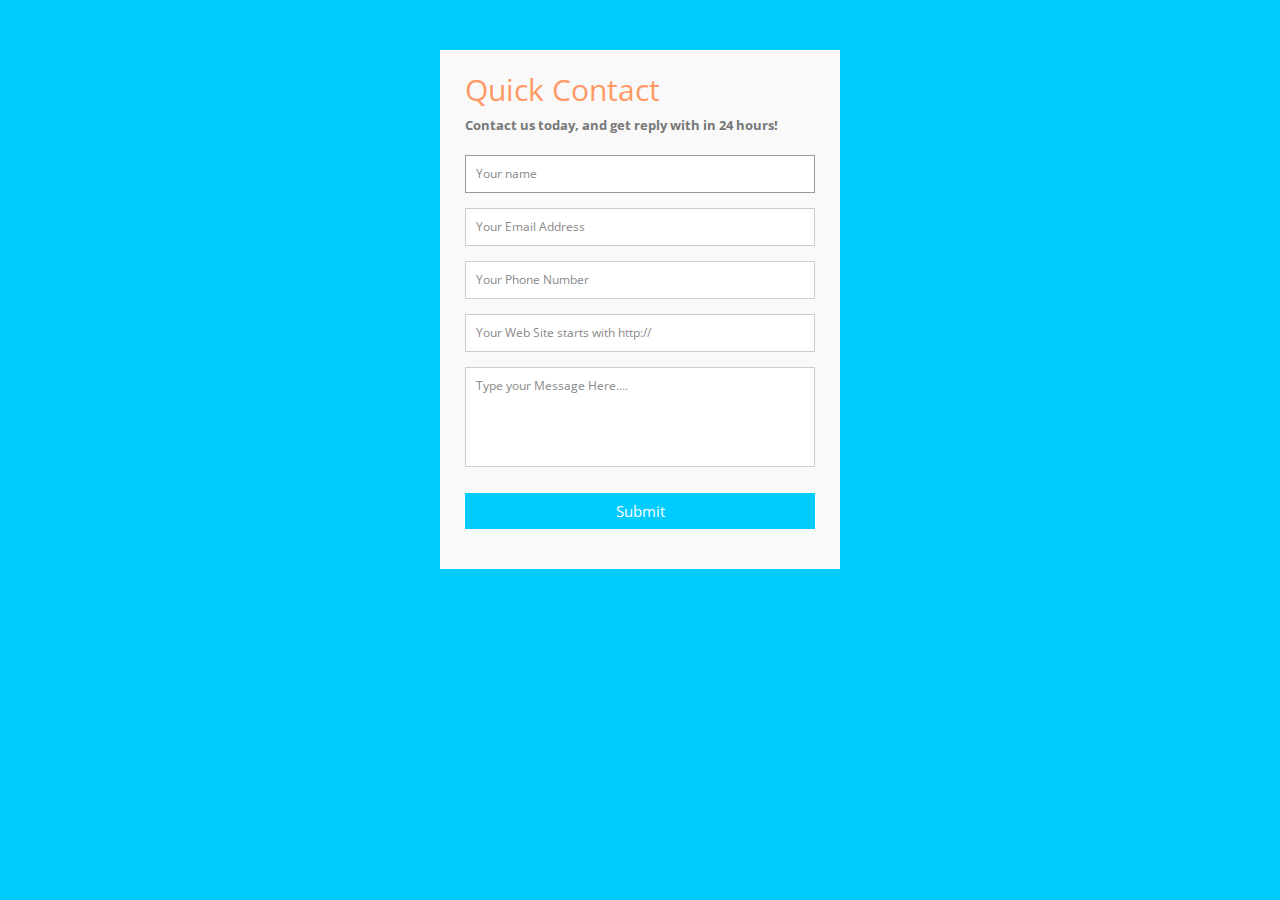
<file: index.html>
<!DOCTYPE html>
<html lang="en">
<head>
    <meta charset="UTF-8">
    <title>Title</title>

    <script src="https://code.jquery.com/jquery-3.5.1.min.js" integrity="sha256-9/aliU8dGd2tb6OSsuzixeV4y/faTqgFtohetphbbj0=" defer crossorigin="anonymous"></script>

    <script type="text/javascript" src="js/phoneMask.js" defer></script>
    <script type="text/javascript" src="js/main.js" defer></script>

    <link href="style/main.css" rel="stylesheet">

</head>
<body>

<div class="container">
    <form id="contact" action="" method="get">
        <h3>Quick Contact</h3>
        <h4>Contact us today, and get reply with in 24 hours!</h4>
        <fieldset>
            <input placeholder="Your name" type="text" tabindex="1" required autofocus>
        </fieldset>
        <fieldset>
            <input placeholder="Your Email Address" type="email" tabindex="2" required>
        </fieldset>
        <fieldset>
            <input placeholder="Your Phone Number" type="tel" tabindex="3" required>
        </fieldset>
        <fieldset>
            <input placeholder="Your Web Site starts with http://" type="url" tabindex="4" required>
        </fieldset>
        <fieldset>
            <textarea placeholder="Type your Message Here...." tabindex="5" required></textarea>
        </fieldset>
        <fieldset>
            <button name="submit" type="submit" id="contact-submit" data-submit="...Sending">Submit</button>
        </fieldset>
    </form>


</div>
</body>
</html>
</file>
<file: style/main.css>
@import url(https://fonts.googleapis.com/css?family=Open+Sans:400italic,400,300,600);

* {
    margin:0;
    padding:0;
    box-sizing:border-box;
    -webkit-box-sizing:border-box;
    -moz-box-sizing:border-box;
    -webkit-font-smoothing:antialiased;
    -moz-font-smoothing:antialiased;
    -o-font-smoothing:antialiased;
    font-smoothing:antialiased;
    text-rendering:optimizeLegibility;
}

body {
    font-family:"Open Sans", Helvetica, Arial, sans-serif;
    font-weight:300;
    font-size: 12px;
    line-height:30px;
    color:#777;
    background:#0CF;
}

.container {
    max-width:400px;
    width:100%;
    margin:0 auto;
    position:relative;
}

#contact input[type="text"], #contact input[type="email"], #contact input[type="tel"], #contact input[type="url"], #contact textarea, #contact button[type="submit"] { font:400 12px/16px "Open Sans", Helvetica, Arial, sans-serif; }

#contact {
    background:#F9F9F9;
    padding:25px;
    margin:50px 0;
}

#contact h3 {
    color: #F96;
    display: block;
    font-size: 30px;
    font-weight: 400;
}

#contact h4 {
    margin:5px 0 15px;
    display:block;
    font-size:13px;
}

fieldset {
    border: medium none !important;
    margin: 0 0 10px;
    min-width: 100%;
    padding: 0;
    width: 100%;
}

#contact input[type="text"], #contact input[type="email"], #contact input[type="tel"], #contact input[type="url"], #contact textarea {
    width:100%;
    border:1px solid #CCC;
    background:#FFF;
    margin:0 0 5px;
    padding:10px;
}

#contact input[type="text"]:hover, #contact input[type="email"]:hover, #contact input[type="tel"]:hover, #contact input[type="url"]:hover, #contact textarea:hover {
    -webkit-transition:border-color 0.3s ease-in-out;
    -moz-transition:border-color 0.3s ease-in-out;
    transition:border-color 0.3s ease-in-out;
    border:1px solid #AAA;
}

#contact textarea {
    height:100px;
    max-width:100%;
    resize:none;
}

#contact button[type="submit"] {
    cursor:pointer;
    width:100%;
    border:none;
    background:#0CF;
    color:#FFF;
    margin:0 0 5px;
    padding:10px;
    font-size:15px;
}

#contact button[type="submit"]:hover {
    background:#09C;
    -webkit-transition:background 0.3s ease-in-out;
    -moz-transition:background 0.3s ease-in-out;
    transition:background-color 0.3s ease-in-out;
}

#contact button[type="submit"]:active { box-shadow:inset 0 1px 3px rgba(0, 0, 0, 0.5); }

#contact input:focus, #contact textarea:focus {
    outline:0;
    border:1px solid #999;
}
::-webkit-input-placeholder {
    color:#888;
}
:-moz-placeholder {
    color:#888;
}
::-moz-placeholder {
    color:#888;
}
:-ms-input-placeholder {
    color:#888;
}
</file>
